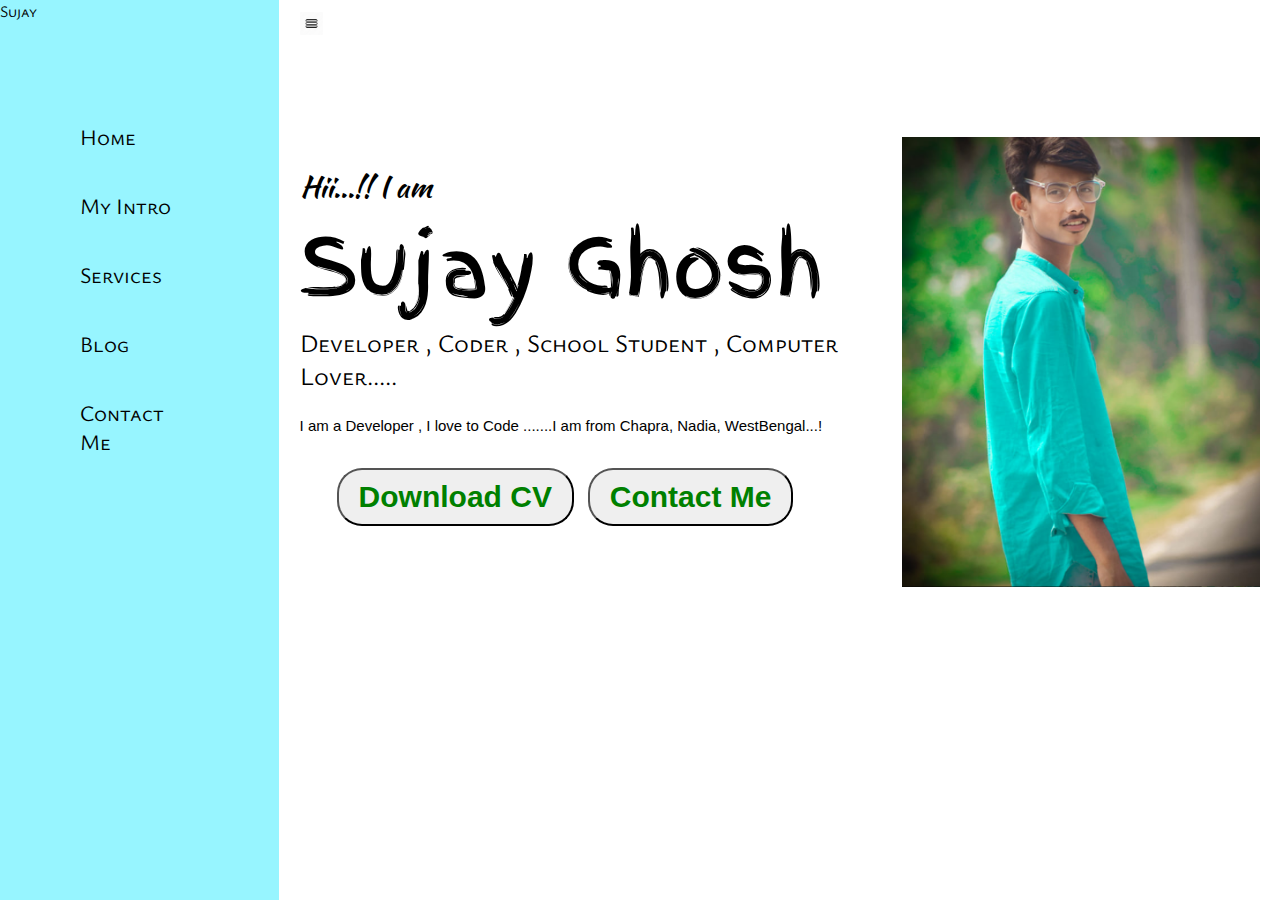
<file: index.html>
<!DOCTYPE html>
<html lang="en">
<head>
    <meta charset="UTF-8">
    <meta name="viewport" content="width=<device-width>, initial-scale=1.0">
    <title>Sujay Ghosh - Personal Web Page</title>
    <link rel="stylesheet" href="styles.css">
</head>
<body>
    <div class="container">
    <div class="sidebar">
        Sujay
        <nav>
            <ul>
                <li><a href="/">Home</a></li>
                <li><a href="/intro.html">My Intro</a></li>
                <li><a href="/services.html">Services</a></li>
                <li><a href="/blog.html">Blog</a></li>
                <li><a href="/contact.html">Contact Me</a></li>
            </ul>
        </nav>
    </div>
    <div class="sidebarGo">sidebar</div>
    <div class="main">
        <div class="hamburger">
        <img class="ham" src="ham.png" alt="" width="23">
        <img class="cross" src="cross.png" alt="" width="23">
        </div>
        <div class="infoContainer">
            <div class="devInfo">
                <div class="hello">Hii...!! I am</div>
                <div class="name">Sujay Ghosh</div>
                <div class="about">Developer , Coder , School Student , Computer Lover.....</div>
                <div class="moreabout">I am a Developer ,  I love to Code .......I am from Chapra, Nadia, WestBengal...! </div>
                <div class="buttons">
                    <a href="/cv.txt" target="_blank">
                    <button>Download CV</button></a>
                    <a href="/contact.html"><button>Contact Me</button></a>
                </div>
            </div>
            <div class="devPic"><img src="dev.png.png" alt="Sujay Ghosh"></div>
        </div>
    </div>
    <div>
        <script src="script.js"></script>
</body>
</html>
</file>
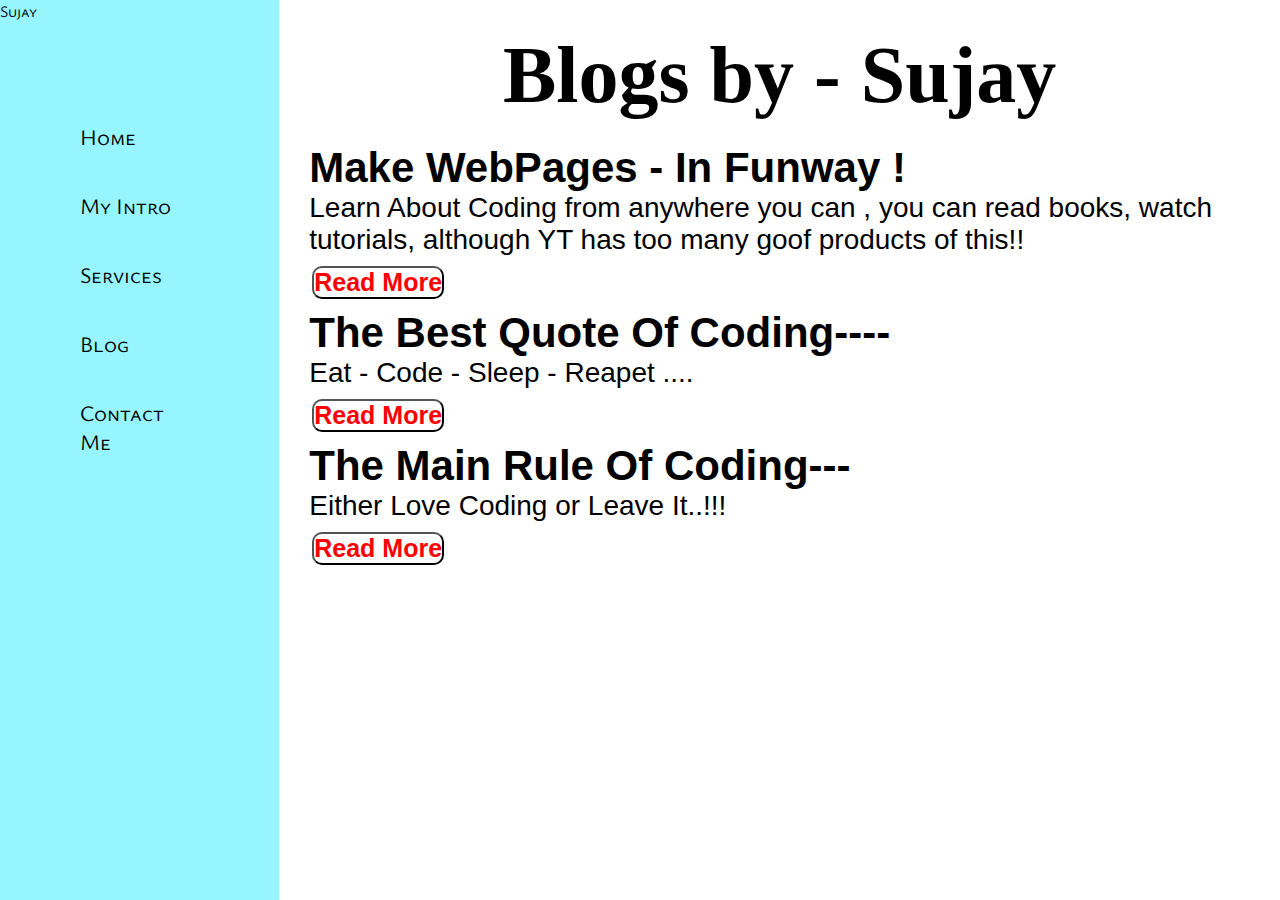
<file: blog.html>
<!DOCTYPE html>
<html lang="en">
<head>
    <meta charset="UTF-8">
    <meta name="viewport" content="width=<device-width>, initial-scale=1.0">
    <title>Sujay Ghosh - Personal Web Page</title>
    <link rel="stylesheet" href="styles.css">
</head>
<body>
    <div class="container">
    <div class="sidebar">
        Sujay
        <nav>
            <ul>
                <li><a href="/">Home</a></li>
                <li><a href="/intro.html">My Intro</a></li>
                <li><a href="/services.html">Services</a></li>
                <li><a href="/blog.html">Blog</a></li>
                <li><a href="/contact.html">Contact Me</a></li>
            </ul>
        </nav>
    </div>
    <div class="main">
        <div class="blogcontainer">
            <h1>Blogs by - Sujay</h1>
            <class="blogItem">
                <h2>Make WebPages - In Funway !</h2>
                <p>Learn About Coding from anywhere you can , you can read books, watch tutorials, although YT has too many goof products of this!!</p>
                <div>
                    <button class="button">Read More</button>
                </div>
                <h2>The Best Quote Of Coding----</h2>
                <p>Eat - Code - Sleep - Reapet ....</p>
                <button class="button">Read More</button>
                <h2>The Main Rule Of Coding---</h2>
                <p>Either Love Coding or Leave It..!!! </p>
                <button class="button">Read More</button>
            </div>
        </div>
            
        </div>
    </div>
    <div>
</body>
</html>
</file>
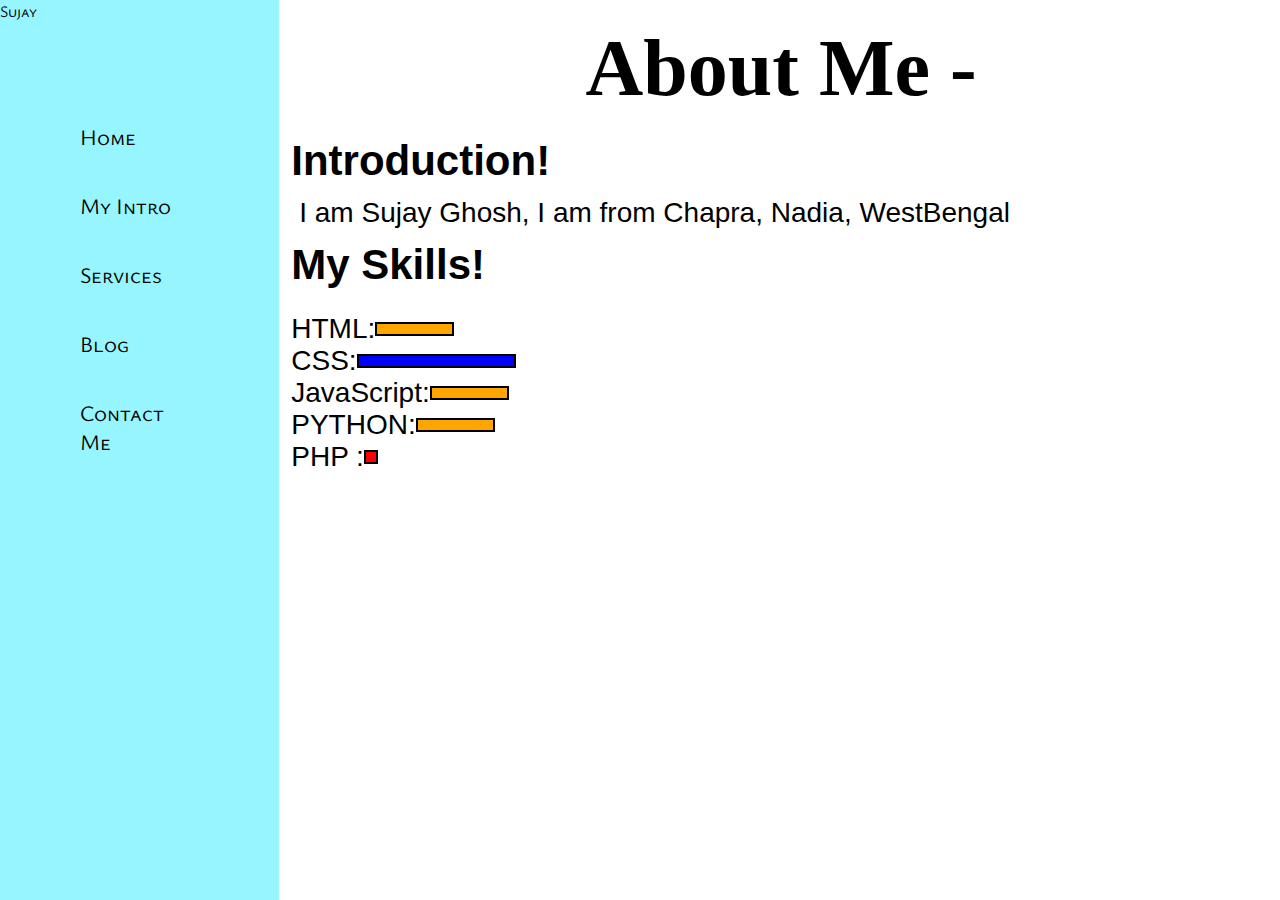
<file: intro.html>
<!DOCTYPE html>
<html lang="en">
<head>
    <meta charset="UTF-8">
    <meta name="viewport" content="width=<device-width>, initial-scale=1.0">
    <title>Sujay Ghosh - Personal Web Page</title>
    <link rel="stylesheet" href="styles.css">
</head>
<body>
    <div class="container">
    <div class="sidebar">
        Sujay
        <nav>
            <ul>
                <li><a href="/">Home</a></li>
                <li><a href="/intro.html">My Intro</a></li>
                <li><a href="/services.html">Services</a></li>
                <li><a href="/blog.html">Blog</a></li>
                <li><a href="/contact.html">Contact Me</a></li>
            </ul>
        </nav>
    </div>
    <div class="main">
        <div class="intro">

        
               <h1>About Me -</h1>
               <h2>Introduction!</h2>
               <p>I am Sujay Ghosh, I am from Chapra, Nadia, WestBengal</p>            
               <h2>My Skills!</h2>
               <div class="skillcontainer">
                <div class="skillItem">HTML: <div class="skill t5"></div></div>
                <div class="skillItem">CSS: <div class="skill fifty"></div></div>
                <div class="skillItem">JavaScript: <div class="skill t5"></div></div>
                <div class="skillItem">PYTHON: <div class="skill t5"></div></div>
                <div class="skillItem">PHP : <div class="skill zero"></div></div>
               </div>   
               <!-- TODO: Create a gallery for my projects -->
            </div>
            </div>

    <div>
</body>
</html>
</file>
<file: styles.css>
@import url('https://fonts.googleapis.com/css2?family=Kaushan+Script&display=swap');
@import url('https://fonts.googleapis.com/css2?family=Finger+Paint&display=swap');
@import url('https://fonts.googleapis.com/css2?family=Ysabeau+SC:wght@500&display=swap');
@import url('https://fonts.googleapis.com/css2?family=Ysabeau+SC:wght@800&display=swap');

*{
    margin: 0;
    padding: 0;
}
.sidebar{
background-color: rgb(151, 245, 255);
width: 350px;
font-family: 'Ysabeau SC', sans-serif;
height: 100vh;
}

.sidebar nav{
    padding: 80px;
    border-color: rgb(160, 255, 223);
}

.sidebar nav li{
    list-style: none;
    font-size: 22px;
    padding: 20px 0;
}

.sidebar nav li a{
    text-decoration: none;
    color: black;
}




.main{
    background-color: rgb(255, 255, 255);
    width:98vw;
    font-family: 'Gill Sans', 'Gill Sans MT', Calibri, 'Trebuchet MS', sans-serif;
    font-size: 28px;
}

.container{
    display: flex;

}

.infoContainer{
    background-color: rgb(255, 255, 255);
    height: 50vh;
    width: 75vw;
    margin: 137px auto;
    display: flex;
    justify-content: space-around;
}

.devInfo{
    display: flex;
    justify-content: center;
    flex-direction: column;
}

.hello{
    font-size: 30px;
    font-family: 'Kaushan Script', cursive;
}

.name{
    font-size: 80px;
    font-family: 'Finger Paint', cursive;
}

.about{
    font-size: 25px;
    font-family: 'Ysabeau SC', sans-serif;
}

.buttons{
margin: 34px;
}

.buttons button{
    margin-top: 40px;
padding: 10px 20px;
font-size: 30px;
border-radius: 25px;
color: green;
font-weight: bold;
margin: 0 3px;
cursor: pointer;
}

.buttons button:hover{
    background-color: rgb(250, 215, 215);
    color: rgb(0, 4, 255);
}

.devPic img{
    height: 50vh;
}

.moreabout{
font-size: 15px;
margin-top: 25px;
font-family: Verdana, Geneva, Tahoma, sans-serif;
}



.introstyle{
    font-size: 50vh;
    font-family: 'Gill Sans', 'Gill Sans MT', Calibri, 'Trebuchet MS', sans-serif;
    text-align: center;
    margin-top: 200px;
}

.srrvicesstyle{
    font-size: 50vh;
    font-family: cursive;
    text-align: center;
    margin-top: 200px;
}

.blogstyle{
    font-size: 50vh;
    font-family: 'Trebuchet MS', 'Lucida Sans Unicode', 'Lucida Grande', 'Lucida Sans', Arial, sans-serif;
    text-align: center;
    margin-top: 200px;
}

.contactstyle{
    font-size: 50vh;
    font-family: Impact, Haettenschweiler, 'Arial Narrow Bold', sans-serif;
    text-align: center;
    margin-top: 200px;
}


.blogItem{
margin: 23px;
font-family: 'Segoe UI', Tahoma, Geneva, Verdana, sans-serif;
font-size: 20px;
}

h1{
margin: 23px;
font-family: cursive;
font-size: 80px;
text-align: center;
}

p{
/* margin: 23px; */
font-family: 'Trebuchet MS', 'Lucida Sans Unicode', 'Lucida Grande', 'Lucida Sans', Arial, sans-serif;
}

.button{
    margin: 50px 15px;
    border-radius: 10px;
    font-size: 25px;
    size: 40px;
    color: rgb(255, 0, 0);
    font-weight: bold;
    margin: 10px 3px;
    cursor: pointer;
    background-color: white;
}

button:hover{
    background-color: rgb(255, 255, 255);
    color: rgb(0, 4, 255);
}
.blogcontainer{
    margin: 30px;
}

.intro h2{
font-family: 'Franklin Gothic Medium', 'Arial Narrow', Arial, sans-serif;
margin: 12px;
margin: 12px;

}

.intro p{
font-family: 'Franklin Gothic Medium', 'Arial Narrow', Arial, sans-serif;
margin-right: 20px;
margin-left: 20px;
}
.intro h1{
    margin-right: 20px;
}

.skillcontainer{
    padding: 12px;
    font-family: Verdana, Geneva, Tahoma, sans-serif;
}

.skillItem{
    display: flex;
    align-items: center;
    font-family: 'Franklin Gothic Medium', 'Arial Narrow', Arial, sans-serif;
}


.skill{
    width: 255px;
    height: 10px;
    background-color: red;
    border: 2px solid black;
}

.hundred{
    width: 255px;
    background-color: green;
}
.fifty{
    width: 155px;
    background-color: blue;
}
.t5{
    width: 75px;
    background-color: orange;
}
.zero{
    width: 10px;
    background-color: red;
}

.hamburger{
position: absolute;
cursor: pointer;
top: 10px;
left: 300px;
}

.sidebarGo{
    transform: translate(-445px, 0px);
    position: absolute;
}
</file>
